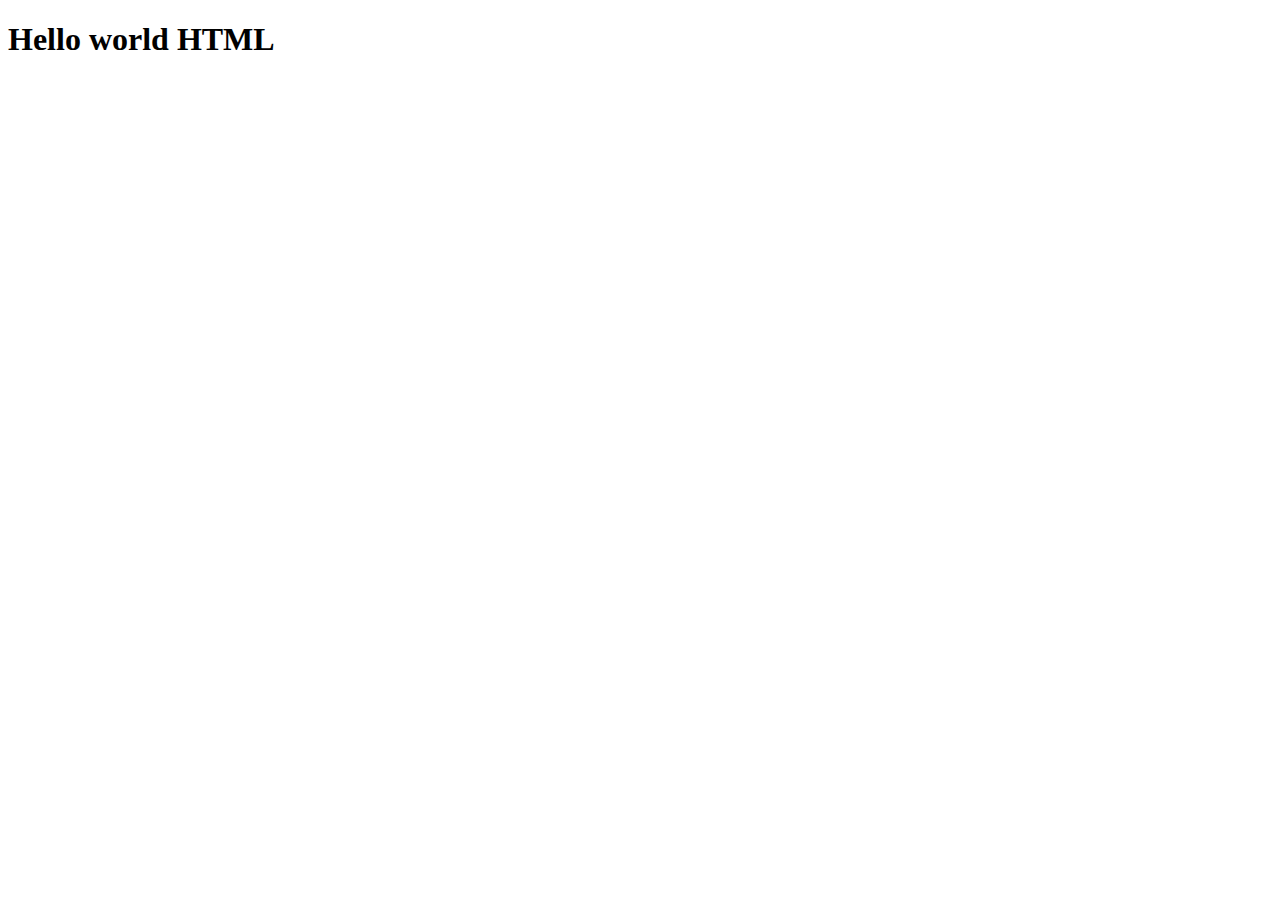
<file: 1-introducao/index.html>
<!DOCTYPE html>
<html lang="en">
<head>
    <meta charset="UTF-8">
    <meta http-equiv="X-UA-Compatible" content="IE=edge">
    <meta name="viewport" content="width=device-width, initial-scale=1.0">
    <title>introdução</title>
    
</head>
<body>

    <h1>Hello world HTML</h1>

    <script src="script.js"></script>
</body>
</html>
</file>
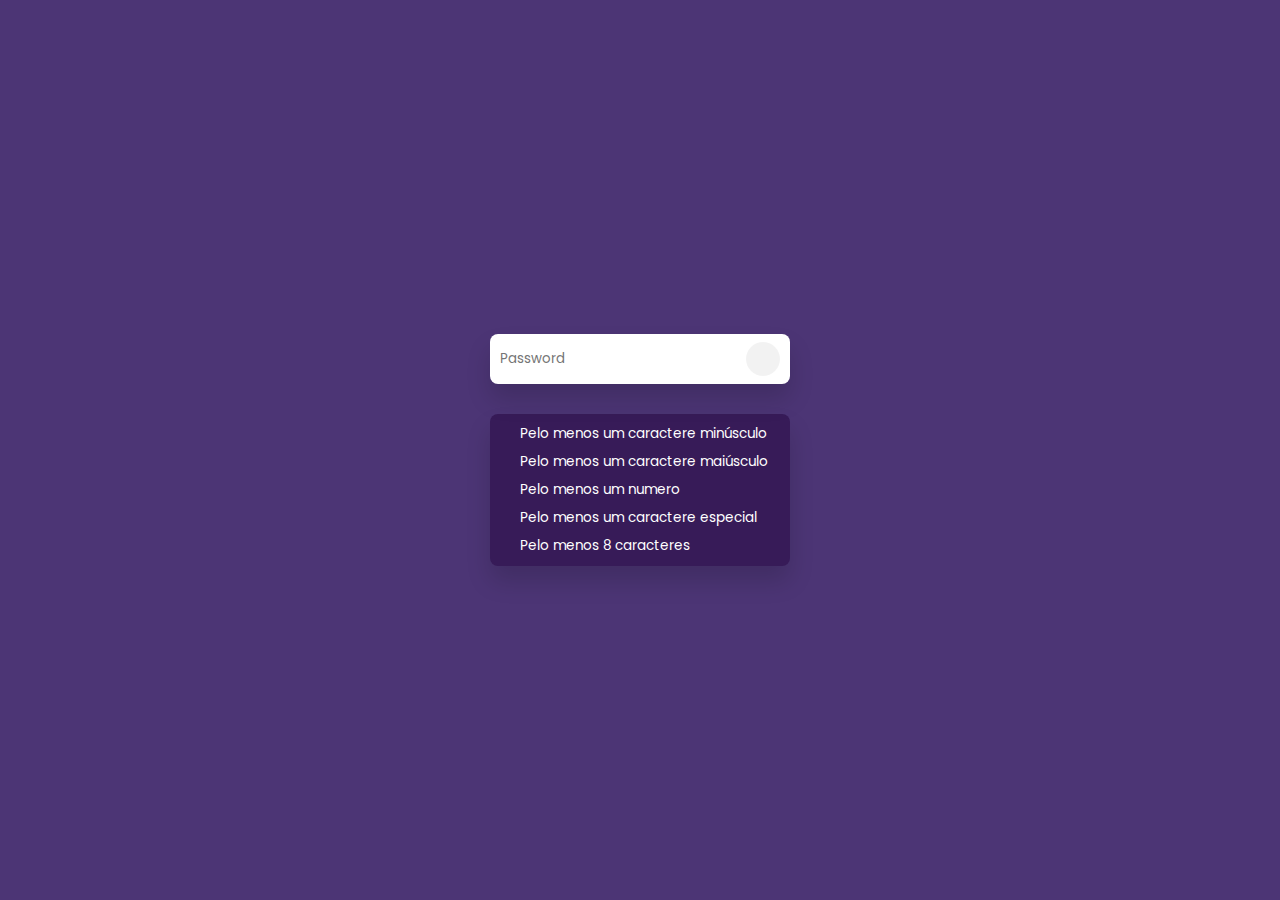
<file: Password Validation Check in Javascript/index.html>
<!DOCTYPE html>
<html lang="pt-br">
<head>
    <meta charset="UTF-8">
    <meta http-equiv="X-UA-Compatible" content="IE=edge">
    <meta name="viewport" content="width=device-width, initial-scale=1.0">
    <title>Password Verificação de validação</title>
    <link rel="stylesheet" href="https://cdnjs.cloudflare.com/ajax/libs/font-awesome/6.1.2/css/all.min.css" integrity="sha512-1sCRPdkRXhBV2PBLUdRb4tMg1w2YPf37qatUFeS7zlBy7jJI8Lf4VHwWfZZfpXtYSLy85pkm9GaYVYMfw5BC1A==" crossorigin="anonymous" referrerpolicy="no-referrer" />
    <link rel="stylesheet" href="style.css">
</head>
<body>
   <div class="box">
    <div class="inputBox">
        <input type="password" id="pswrd" placeholder="Password" onkeyup="checkPassword(this.value)">
        <span id="toggleBtn"></span>
    </div>
    <div class="validation">
        <ul>
            <li id="lower">Pelo menos um caractere minúsculo</li>
            <li id="upper">Pelo menos um caractere maiúsculo</li>
            <li id="number">Pelo menos um numero</li>
            <li id="special">Pelo menos um caractere especial</li>
            <li id="length">Pelo menos 8 caracteres</li>
        </ul>
    </div>
   </div> 

   <script>
    let pswrd = document.getElementById('pswrd');
    let toggleBtn = document.getElementById('toggleBtn');

    let lowerCase = document.getElementById('lower');
    let upperCase = document.getElementById('upper');
    let digit = document.getElementById('number');
    let specialChar = document.getElementById('special');
    let minLength = document.getElementById('length');

    function checkPassword(data){
        //javascript regular expression pattern
        const lower = new RegExp('(?=.*[a-z])');
        const upper = new RegExp('(?=.*[A-Z])');
        const number = new RegExp('(?=.*[0-9])');
        const special = new RegExp('(?=.*[!@#\$%\^&\*])');
        const length = new RegExp('(?=.{8,})');

        // lower case validation check
        if(lower.test(data)){
            lowerCase.classList.add('valid');
        } else{
            lowerCase.classList.remove('valid');
        }

         // upper case validation check
         if(upper.test(data)){
            upperCase.classList.add('valid');
        } else{
            upperCase.classList.remove('valid');
        }

         // number case validation check
         if(number.test(data)){
            digit.classList.add('valid');
        } else{
            digit.classList.remove('valid');
        }

        // special charater case validation check
        if(special.test(data)){
            specialChar.classList.add('valid');
        } else{
            specialChar.classList.remove('valid');
        }

         // minimum length validation check
         if(length.test(data)){
            minLength.classList.add('valid');
        } else{
            minLength.classList.remove('valid');
        }
    }

    // show hide password
    toggleBtn.onclick = function(){
        if (pswrd.type === 'password'){
            pswrd.setAttribute('type', 'text');
            toggleBtn.classList.add('hide');
        } else {
            pswrd.setAttribute('type', 'password');
            toggleBtn.classList.remove('hide');
        }
    }
   </script>
</body>
</html>
</file>
<file: Password Validation Check in Javascript/style.css>
@import url('https://fonts.googleapis.com/css2?family=Poppins:wght@300;400;500;600;700;800;900&display=swap');

* {
    margin: 0;
    padding: 0;
    box-sizing: border-box;
    font-family: 'Poppins', sans-serif;
}

body {
    display: flex;
    justify-content: center;
    align-items: center;
    min-height: 100vh;
    background: #4C3575;
}

.box {
    position: relative;
    width: 300px;
}

.box .inputBox {
    position: relative;
    width: 100%;
    background: #fff;
    padding: 5px;
    border-radius: 8px;
    box-shadow: 0 15px 25px rgba(0,0,0,0.15);
}

.box .inputBox input {
    position: relative;
    width: 100%;
    outline: none;
    border: none;
    padding: 10px 5px;
}

.box .inputBox #toggleBtn {
    position: absolute;
    top: 8px;
    right: 10px;
    width: 34px;
    height: 34px;
    background: rgba(0,0,0,0.05);
    border-radius: 50%;
    cursor: pointer;
    display: flex;
    justify-content: center;
    align-items: center;
}

.box .inputBox #toggleBtn::before {
    content: '\f06e';
    font-family: fontAwesome;
}

.box .inputBox #toggleBtn.hide::before{
    content: '\f070';
} 

.validation {
    background: #371B58;
    padding: 10px;
    margin-top: 30px;
    border-radius: 8px;
    box-shadow: 0 15px 25px rgba(0,0,0,0.15);
}

.validation ul {
    padding: relative;
    display: flex;
    flex-direction: column;
    gap: 8px;
}

.validation ul li {
    position: relative;
    list-style: none;
    color: #fff;
    font-size: 0.85em;
    transition: 0.5s;
}

.validation ul li.valid {
    color: rgba(255,255,255,0.5);
}

.validation ul li::before {
    content: '\f192';
    width: 20px;
    height: 10px;
    font-family: fontAwesome;
    display: inline-flex;
}

.validation ul li.valid::before {
    content: '\f00c';
    color: #0f0;
}
</file>
